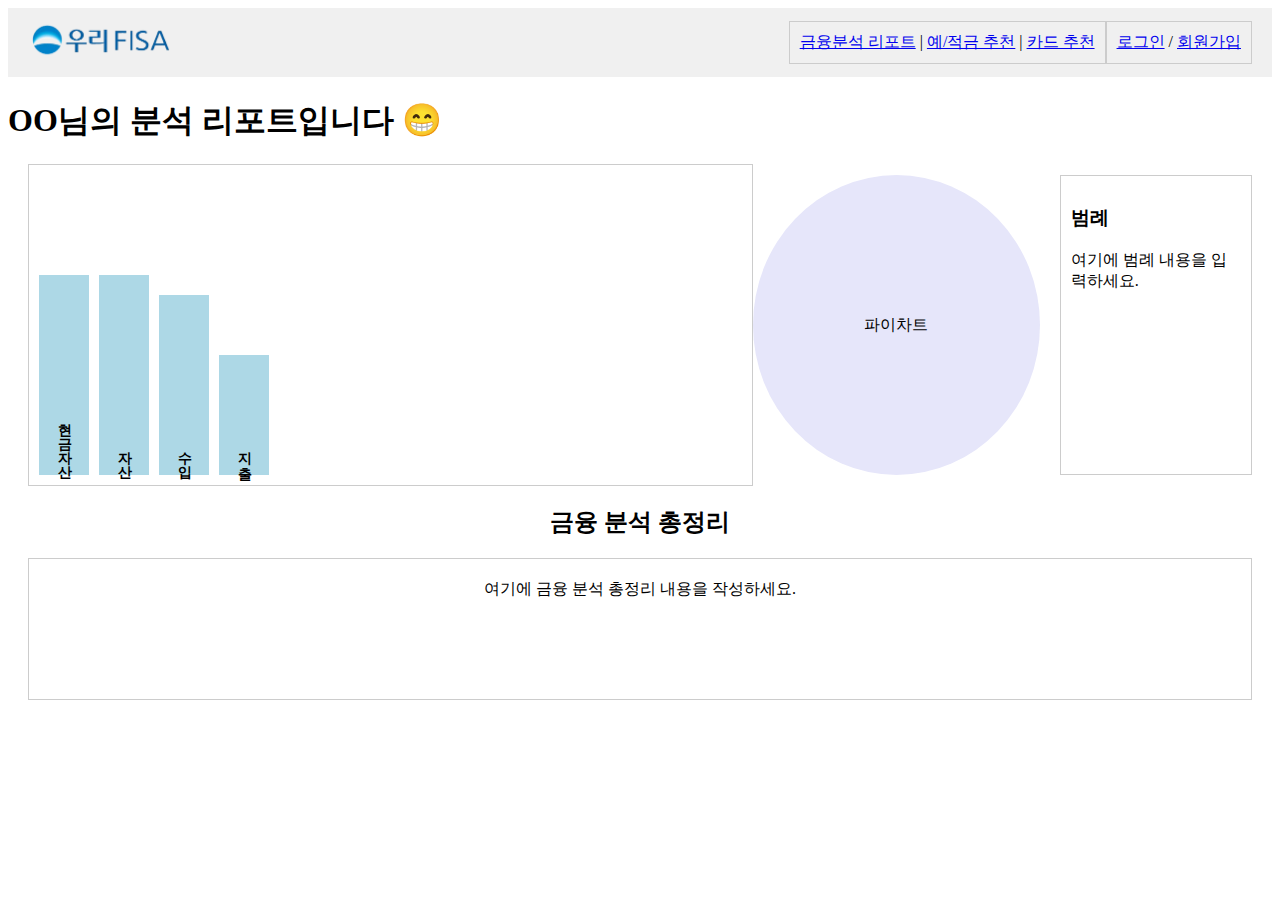
<file: report.html>
<!DOCTYPE html>
<html lang="en">

<head>
    <meta charset="UTF-8">
    <meta name="viewport" content="width=device-width, initial-scale=1.0">
    <title>분석 리포트</title>
    <link rel="stylesheet" href="./static/css/report.css">
</head>

<body>
    <div class="header" style="display: flex; align-items: center; justify-content: space-between; padding: 10px 20px; background-color: #f0f0f0;">
        <div style="flex: 0 0 auto;">
            <a href="./">
                <img src="./static/img/fisa_logo_after.png" style="max-width: 150px; height: auto;" alt="우리 FISA 로고">
            </a>
        </div>
        <div style="margin-left: auto; display: flex; align-items: center;">
            <div class="nav-box" style="border: 1px solid #ccc; padding: 10px;">
                <nav>
                    <a href="./report.html">금융분석 리포트</a> |
                    <a href="#">예/적금 추천</a> |
                    <a href="#">카드 추천</a>
                </nav>
            </div>
        </div>
        <div class="login-box" style="border: 1px solid #ccc; padding: 10px;">
            <a href="login.html#login">로그인</a> /
            <a href="login.html#signup">회원가입</a>
        </div>
    </div>
    <div class="header">
        <h1>OO님의 분석 리포트입니다 <span>&#128513;</span></h1>
    </div>

    <div class="chart-container">
        <div class="bar-chart">
            <div class="bar" style="height: 200px;">
                <span>현금자산</span>
            </div>
            <div class="bar" style="height: 200px;">
                <span>자산</span>
            </div>
            <div class="bar" style="height: 180px;">
                <span>수입</span>
            </div>
            <div class="bar" style="height: 120px; background-color: lightblue;">
                <span>지출</span>
            </div>
        </div>
        <div class="pie-chart">
            <div style="position: absolute; top: 50%; left: 50%; transform: translate(-50%, -50%);">파이차트</div>
        </div>
        <div class="legend-box">
            <h3>범례</h3>
            <p>여기에 범례 내용을 입력하세요.</p>
        </div>
    </div>

    <div class="footer">
        <h2>금융 분석 총정리</h2>
        <div class="summary-box">
            여기에 금융 분석 총정리 내용을 작성하세요.
        </div>
    </div>
</body>

</html>
</file>
<file: static/css/report.css>
.chart-container {
    display: flex;
    justify-content: space-between;
    align-items: center;
    margin: 20px;
}

.bar-chart {
    display: flex;
    flex-direction: row;
    align-items: flex-end;
    height: 300px;
    width: 60%;
    gap: 10px;
    border: 1px solid #ccc;
    padding: 10px;
}

.bar {
    width: 50px;
    display: flex;
    justify-content: center;
    align-items: flex-end;
    background-color: #add8e6;
    position: relative;
}

.bar span {
    writing-mode: vertical-rl;
    margin-bottom: 5px;
    font-size: 14px;
    font-weight: bold;
}


.pie-chart {
    width: 300px;
    height: 300px;
    background-color: lavender;
    border-radius: 50%;
    position: relative;
}

.footer {
    text-align: center;
    margin-top: 20px;
}

.legend-box {
    width: 200px;
    height: 300px;
    border: 1px solid #ccc;
    margin-left: 20px;
    padding: 10px;
    box-sizing: border-box;
}

.summary-box {
    border: 1px solid #ccc;
    padding: 20px;
    margin: 20px;
    min-height: 100px;
}
</file>
